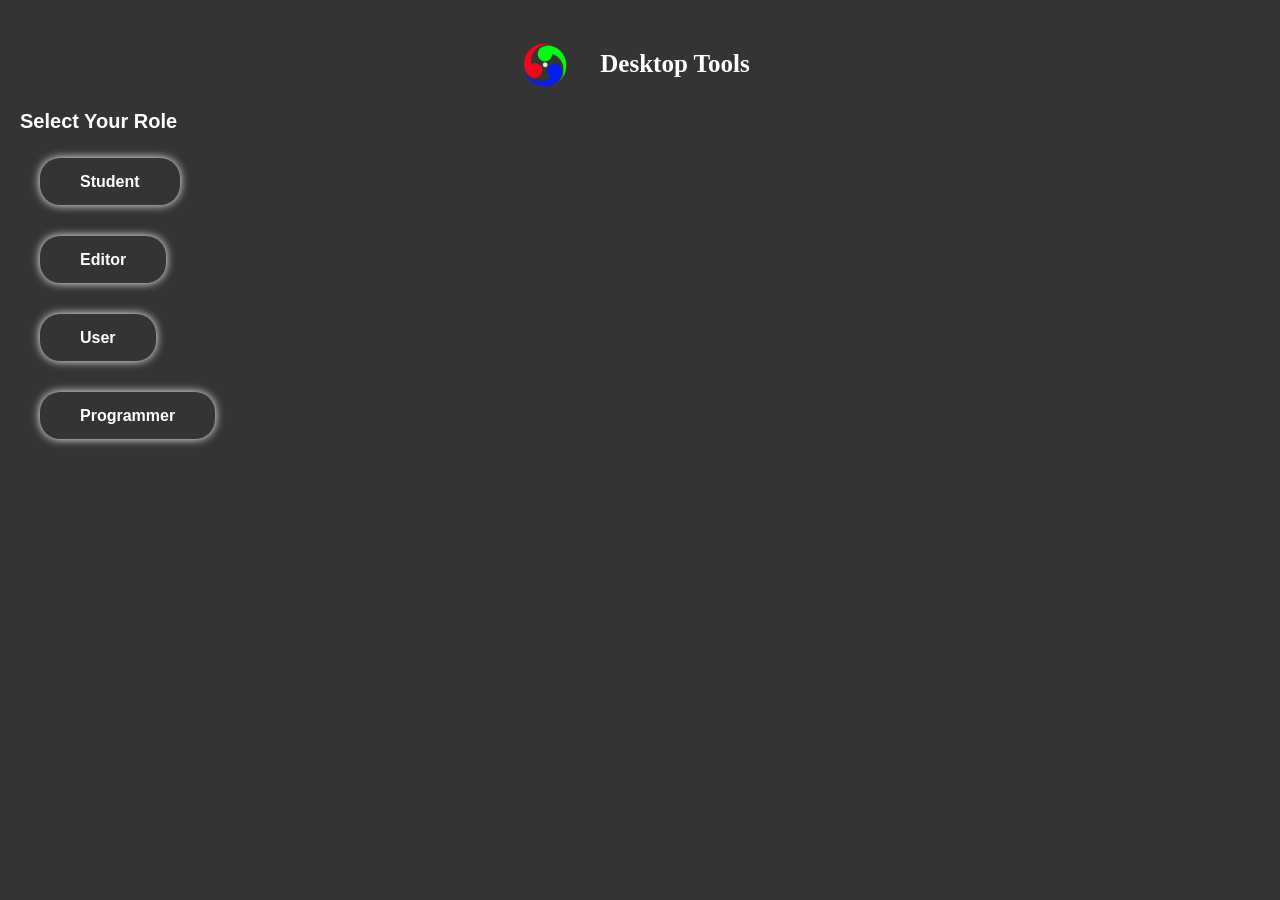
<file: index.html>
<!DOCTYPE html>
<html lang="en">
<head>
    <meta charset="UTF-8">
    <meta name="viewport" content="width=device-width, initial-scale=1.0">
    <title>Desktop Tools</title>
    <link rel="stylesheet" href="assets/documents/styles/style.css">
    <link rel="stylesheet" href="assets/documents/styles/media.css">
    <link rel="icon" href="assets/pics/Logo.png">
</head>
<body>
    <div class="home">
        <div class="title-bar">
            <img src="assets/pics/Logo.png" alt="logo" class="home-logo">
            <h1>Desktop Tools</h1>
        </div>
            <div class="tools-list">
                <h1>Select Your Role</h1>
            <div class="student" id="list-container">
                <a href="assets/documents/student.html" class="list-Btn">Student</a>
            </div>
            <div class="editor" id="list-container">
                <a href="assets/documents/editor.html" class="list-Btn">Editor</a>
            </div>
            <div class="user" id="list-container">
                <a href="assets/documents/user.html" class="list-Btn">User</a>
            </div>
            <div class="programmer" id="list-container">
                <a href="assets/documents/programmer.html" class="list-Btn">Programmer</a>
            </div>
        </div>
    </div>
</body>
</html>
</file>
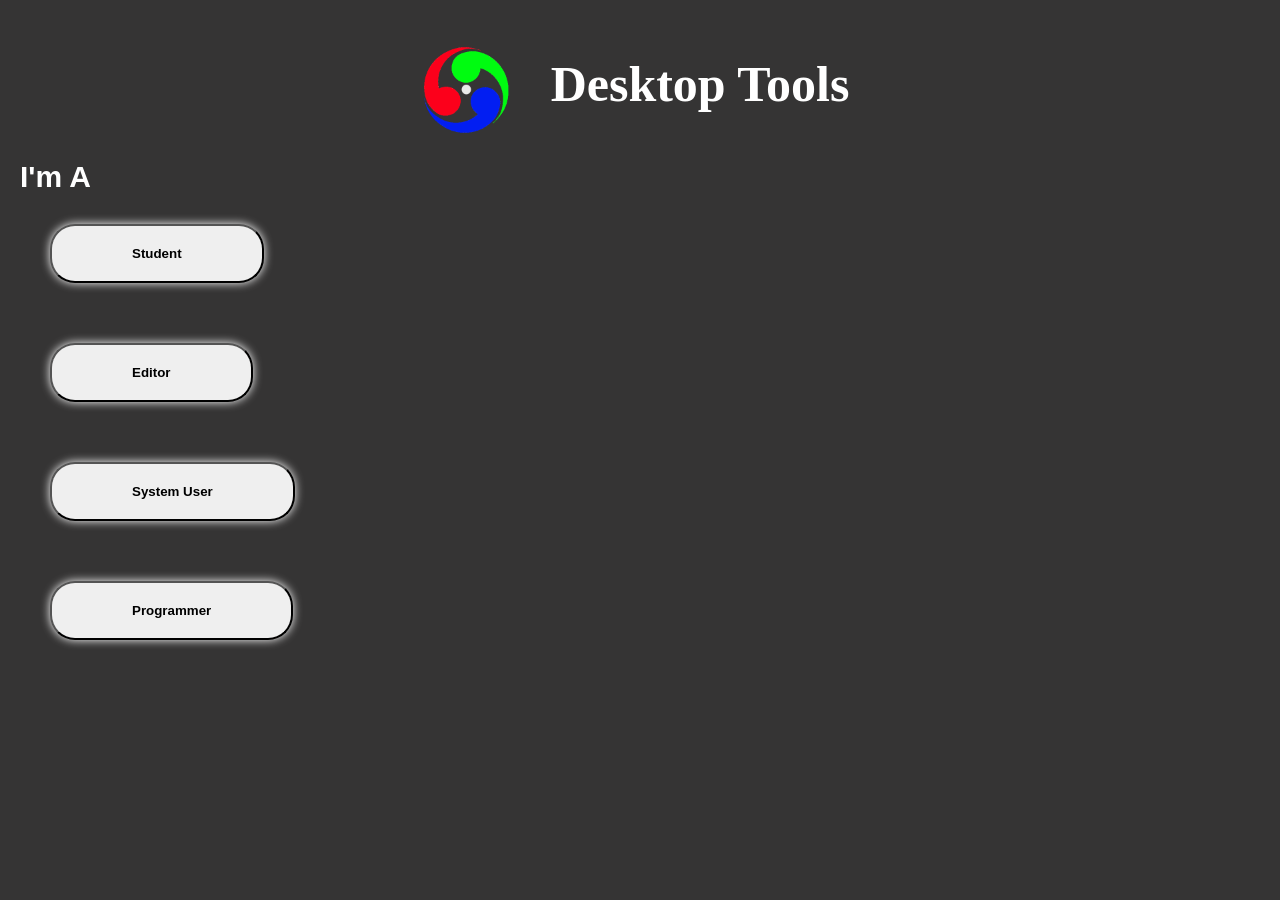
<file: home.html>
<!DOCTYPE html>
<html lang="en">
<head>
    <meta charset="UTF-8">
    <meta name="viewport" content="width=device-width, initial-scale=1.0">
    <title>Desktop Tools</title>
    <link rel="stylesheet" href="assets/style.css">
    <link rel="icon" href="assets/pics/Logo.png">
</head>
<body>
    <div class="home">
        <div class="title-bar">
            <img src="assets/pics/Logo.png" alt="logo" class="home-logo">
            <h1>Desktop Tools</h1>
        </div>
            <div class="tools-list">
                <h1>I'm A</h1>
            <div class="student">
                <button id="student" class="list-Btn">Student</button>
            </div>
            <div class="editor">
                <button id="editor" class="list-Btn">Editor</button>
            </div>
            <div class="user">
                <button id="user" class="list-Btn">System User</button>
            </div>
            <div class="programmer">
                <button id="user" class="list-Btn">Programmer</button>
            </div>
        </div>
    </div>
</body>
</html>
</file>
<file: assets/documents/styles/style.css>
*{
    margin: 0;
    padding: 0;
}
html{
    scroll-behavior: smooth;
}
body{
    background: #353434;
}
.search-bar{
    display: flex;
    justify-content: center;
    margin: 20px;
    padding: 20px;
    gap: 5px;

}
a{
    text-decoration: none;
    color: #fff;
}
.logo{
    height: 50px;
    width: 50px;
    animation: rotate 3s linear infinite;
}
@keyframes rotate {
    100%{
        transform: rotate(-360deg);
    }
}
.search{
    height: 2.5rem;
    width: 40rem;
    border-radius: 20px;
    outline: none;
    font-family: Verdana, Geneva, Tahoma, sans-serif;
    font-size: 17px;
    text-indent: 20px;
}
.tool-pic{
    height: 100px;
    width: 100px;
    border-radius: 20px;
    box-shadow: 0 0 10px #03eaea;
    box-shadow: 0 0 20px #03eaea;
    margin: 20px;
}
img{
    height: 100px;
    width: 100px;
    border-radius: 20px;
    object-fit: cover;
}
.tool-card{
    display: flex;
    color: #fff;
    text-align: center;
    justify-content: space-between;
    margin: 20px 250px;
    cursor: pointer;
}
.Btn{
    padding: 10px 40px;
    margin: 30px;
    border-radius: 20px;
    position: relative;
    left: 50%;
    font-family: Georgia, 'Times New Roman', Times, serif;
    font-weight: 600;
    box-shadow: 0 0 10px #000;
}
.goto-container{
    height: 1rem;
    width: 10rem;
    padding: 10px;
    box-shadow: 0 0 10px #fff;
    border-radius: 10px;
    margin-top: 50px;
    transition: .5s;
}
.goto{
    color: #fff;
    text-decoration: none;
    font-size: 18px;
}
.download-container{
    height: 1rem;
    width: 10rem;
    padding: 10px;
    box-shadow: 0 0 10px #fff;
    border-radius: 10px;
    margin-top: 50px;
    transition: .5s;
}
.download-container:hover{
    box-shadow: 0 0 10px #03eaea;
    box-shadow: 0 0 20px #03eaea;
    background: #000;
    
}
.goto-container:hover{
    box-shadow: 0 0 10px #03eaea;
    box-shadow: 0 0 20px #03eaea;
    background: #000;
}
.download{
    color: #fff;
    text-decoration: none;
    font-size: 18px;
}
.tool-name{
    font-size: 30px;
    margin-top: 50px;
    font-family: 'Trebuchet MS', 'Lucida Sans Unicode', 'Lucida Grande', 'Lucida Sans', Arial, sans-serif;
}

/* Home Page */
.home{
    margin: 10px;
    padding: 10px;
}
.title-bar{
    display: flex;
    justify-content: center;
    gap: 20px;
    margin: 20px;
}
.home-logo{
        animation: rotate 3s linear infinite;
}
.title-bar h1{
    font-size: 50px;
    color: #fff;
    padding: 15px;
    cursor: default;
}
.tools-list h1{
    color: #fff;
    font-size: 30px;
    font-family: Verdana, Geneva, Tahoma, sans-serif;
}
.list-Btn{
    padding: 20px 40px;
    box-shadow: 0 0 10px #fff;
    border-radius: 20px;
    font-weight: 600;
    font-family: 'Segoe UI', Tahoma, Geneva, Verdana, sans-serif;
    transition: 1s;

}
.list-Btn:hover{
    box-shadow: 0 0 10px #26ff00;
    box-shadow: 0 0 20px #26ff00;
    background: #000;
}
.tools-list{
    display: block;
    width: 100%;
    height: 20vh;
    justify-items: center;
}
#list-container{
    padding: 20px;
    margin-top: 20px;
}
.not-found{
    height: 200px;
    width: 300px;
}
.not-found-container{
    position: relative;
    left: 40%;
    height: 400px;
    width: 300px;
    margin-top: 120px;
}
.not-found-container h1{
    color: #fff;
    text-align: center;
}
</file>
<file: assets/documents/styles/media.css>
@media screen and (max-width: 780px){
.home-logo{
    height: 50px;
    width: 50px;
}
.title-bar h1{
    font-size: 25px;
    padding: 10px;
}
.tools-list h1{
    font-size: 20px;
}
.list-Btn{
    padding: 15px 40px;
}
.tool-card{
    margin: 20px;
    gap: 5px;
}
.tool-pic{
    height: 40px;
    width: 40px;
    border-radius: 10px;
}
img{
    height: 40px;
    width: 40px;
    border-radius: 10px;
}
.tool-name{
    font-size: 15px;
    margin-top: 30px;
}
.goto-container{
    height: .8rem;
    width: 4rem;
    padding: 8px;
    margin-top: 30px;
}
.goto{
    font-size: 8px;
}
.download-container{
    height: .8rem;
    width: 4rem;
    padding: 8px;
    margin-top: 30px;
}
.download{
    font-size: 8px;
}
.Btn{
    padding: 10px 30px;
    border-radius: 15px;
    left: 35%;
    font-weight: 400;
}
}
@media (min-width: 780px) and (max-width:2000px){
.home-logo{
    height: 50px;
    width: 50px;
}
.title-bar h1{
    font-size: 25px;
    padding: 10px;
}
.tools-list h1{
    font-size: 20px;
}
.list-Btn{
    padding: 15px 40px;
}
.tool-card{
    margin: 20px 100px;
    gap: 5px;
}
.tool-pic{
    height: 60px;
    width: 60px;
    border-radius: 15px;
}
img{
    height: 60px;
    width: 60px;
    border-radius: 15px;
}
.tool-name{
    font-size: 20px;
    margin-top: 30px;
}
.goto-container{
    height: 1rem;
    width: 6rem;
    padding: 8px;
    margin-top: 30px;
}
.goto{
    font-size: 14px;
}
.download-container{
    height: 1rem;
    width: 6rem;
    padding: 8px;
    margin-top: 30px;
}
.download{
    font-size: 14px;
}
.Btn{
    padding: 10px 40px;
    border-radius: 15px;
    left: 40%;
    font-weight: 600;
}
}
</file>
<file: assets/style.css>
*{
    margin: 0;
    padding: 0;
}
html{
    scroll-behavior: smooth;
}
body{
    background: #353434;
}
.search-bar{
    display: flex;
    justify-content: center;
    margin: 20px;
    padding: 20px;
    gap: 5px;

}
a{
    text-decoration: none;
    color: #fff;
}
.logo{
    height: 50px;
    width: 50px;
    animation: rotate 3s linear infinite;
}
@keyframes rotate {
    100%{
        transform: rotate(-360deg);
    }
}
.search{
    height: 2.5rem;
    width: 40rem;
    border-radius: 20px;
    outline: none;
    font-family: Verdana, Geneva, Tahoma, sans-serif;
    font-size: 17px;
    text-indent: 20px;
}
.tool-pic{
    height: 100px;
    width: 100px;
    border-radius: 20px;
    box-shadow: 0 0 10px #fff;
    margin: 20px;
}
img{
    height: 100px;
    width: 100px;
    border-radius: 20px;
    object-fit: cover;
}
.tool-card{
    display: flex;
    color: #fff;
    text-align: center;
    justify-content: space-between;
    margin: 20px 250px;
    cursor: pointer;
}
.Btn{
    padding: 10px 40px;
    margin: 30px;
    border-radius: 20px;
    position: relative;
    left: 50%;
    font-family: Georgia, 'Times New Roman', Times, serif;
    font-weight: 600;
    box-shadow: 0 0 10px #000;
}
.goto-container{
    height: 1rem;
    width: 10rem;
    padding: 10px;
    box-shadow: 0 0 10px #fff;
    border-radius: 20px;
    margin-top: 50px;
    transition: .5s;
}
.goto{
    color: #fff;
    text-decoration: none;
}
.download-container{
    height: 1rem;
    width: 10rem;
    padding: 10px;
    box-shadow: 0 0 10px #fff;
    border-radius: 20px;
    margin-top: 50px;
    transition: .5s;
}
.download-container:hover{
    box-shadow: 0 0 10px #26ff00;
}
.goto-container:hover{
    box-shadow: 0 0 10px #26ff00;
}
.download{
    color: #fff;
    text-decoration: none;
}
.tool-name{
    margin-top: 50px;
    font-family: Georgia, 'Times New Roman', Times, serif;
}

/* Home Page */
.home{
    margin: 10px;
    padding: 10px;
}
.title-bar{
    display: flex;
    justify-content: center;
    gap: 20px;
    margin: 20px;
}
.home-logo{
        animation: rotate 3s linear infinite;
}
.title-bar h1{
    font-size: 50px;
    color: #fff;
    padding: 15px;
    cursor: default;
}
.tools-list h1{
    color: #fff;
    font-size: 30px;
    font-family: Verdana, Geneva, Tahoma, sans-serif;
}
.list-Btn{
    padding: 20px 80px;
    margin: 30px;
    border-radius: 25px;
    font-weight: 600;
    box-shadow: 0 0 10px #fff;
    cursor: pointer;
    transition: 1s;
}
.list-Btn:hover{
    color: #26ff00;
    box-shadow: 0 0 10px #26ff00;
    background: transparent;
}
.tools-list{
    display: block;
    width: 100%;
    justify-items: center;
}
</file>
